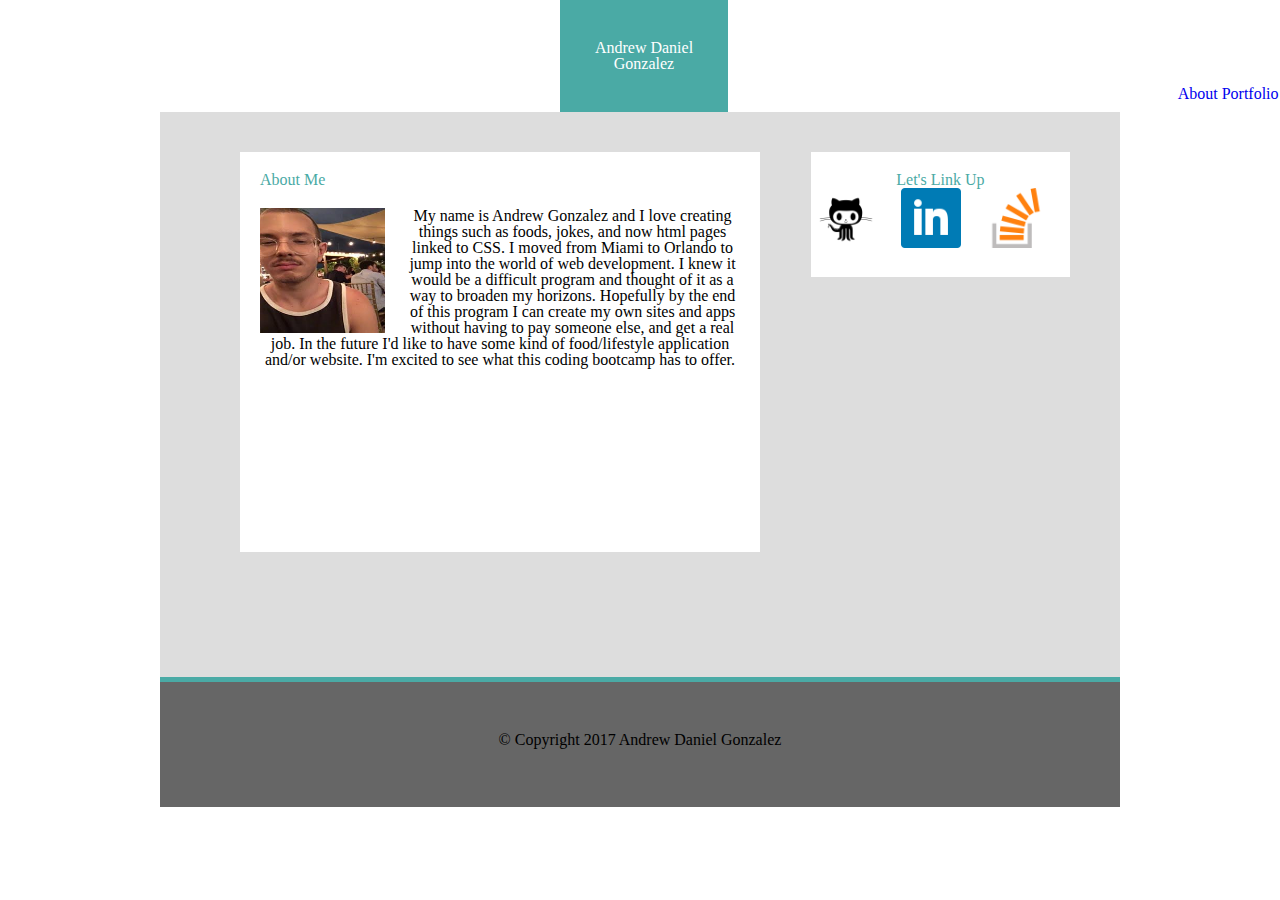
<file: index.html>
<!DOCTYPE html>
<html lang="en">
<head>
	<meta charset="UTF-8">
	<title>Andrew Gonzalez</title>
	<link rel= "stylesheet" href= "./assets/css/reset.css">
	<link rel= "stylesheet" href= "./assets/css/style.css">
</head>
<body>

	<header>
	<div class= "name">
	Andrew Daniel Gonzalez
	</div>
	<div class= "navbar">
	<a href= "index.html">About</a>
	<a href= "portfolio.html">Portfolio</a> 
	<a href= "contact.html">Contact</a>
	</div>
	</header>

	<div class= "wrapper">

		<section class= "content">

		<div class= "aboutme">
		<h2>About Me</h2> 
		<img src= "./assets/images/unnamed.jpg" height= 125px width= 125px>
		<p> My name is Andrew Gonzalez and I love creating things such as foods, jokes, and now html pages linked to CSS. I moved from Miami to Orlando to jump into the world of web development. I knew it would be a difficult program and thought of it as a way to broaden my horizons. Hopefully by the end of this program I can create my own sites and apps without having to pay someone else, and get a real job. In the future I'd like to have some kind of food/lifestyle application and/or website. I'm excited to see what this coding bootcamp has to offer.
		</p>
		</div>

		<div class= "connect">
		<p>Let's Link Up</p>
		<img class="media" src= "./assets/images/git.png">
		<img class="media" src= "./assets/images/linkedin.png">
		<img class="media" src= "./assets/images/stack.png">
		</div>

		</section>

		<footer class= "bikinibottom">
		&copy; Copyright 2017 Andrew Daniel Gonzalez
		</footer>

	<div>

</body>
</html>
</file>
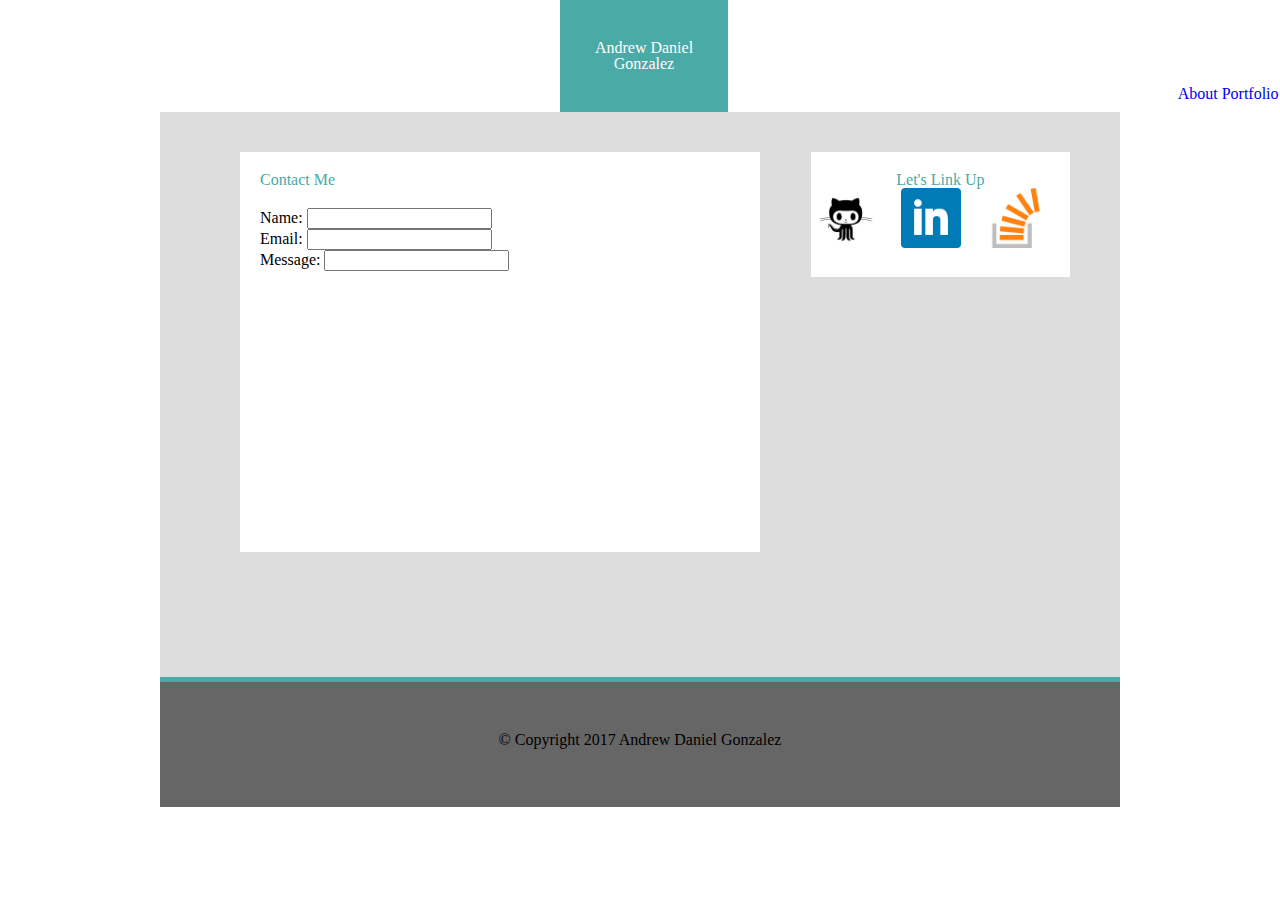
<file: contact.html>
<!DOCTYPE html>
<html lang="en">
<head>
	<meta charset="UTF-8">
	<title>Andrew Gonzalez</title>
	<link rel= "stylesheet" href= "./assets/css/reset.css">
	<link rel= "stylesheet" href= "./assets/css/style.css">
</head>
<body>

	<header>
	<div class= "name">
	Andrew Daniel Gonzalez
	</div>
	<div class= "navbar">
	<a href= "index.html">About</a>
	<a href= "portfolio.html">Portfolio</a> 
	<a href= "contact.html">Contact</a>
	</div>
	</header>

	<div class= "wrapper">

		<section class= "content">
		
		<div class= "aboutme">

		<h2>
		Contact Me
		</h2>

		<form>
		Name: 
        <input type="text" name="name" /><br>

        Email: 
        <input type="text" name="email" /><br>

        Message: 
        <input type="text" name="Message" /><br>
		</form>

		</div>

		<div class= "connect">
		<p>Let's Link Up</p>
		<img class="media" src= "./assets/images/git.png">
		<img class="media" src= "./assets/images/linkedin.png">
		<img class="media" src= "./assets/images/stack.png">
		</div>

		<section>

		<div>
		<footer class= "bikinibottom">
		&copy; Copyright 2017 Andrew Daniel Gonzalez
		</footer>
		</div>

	<div>

</body>
</html>
</file>
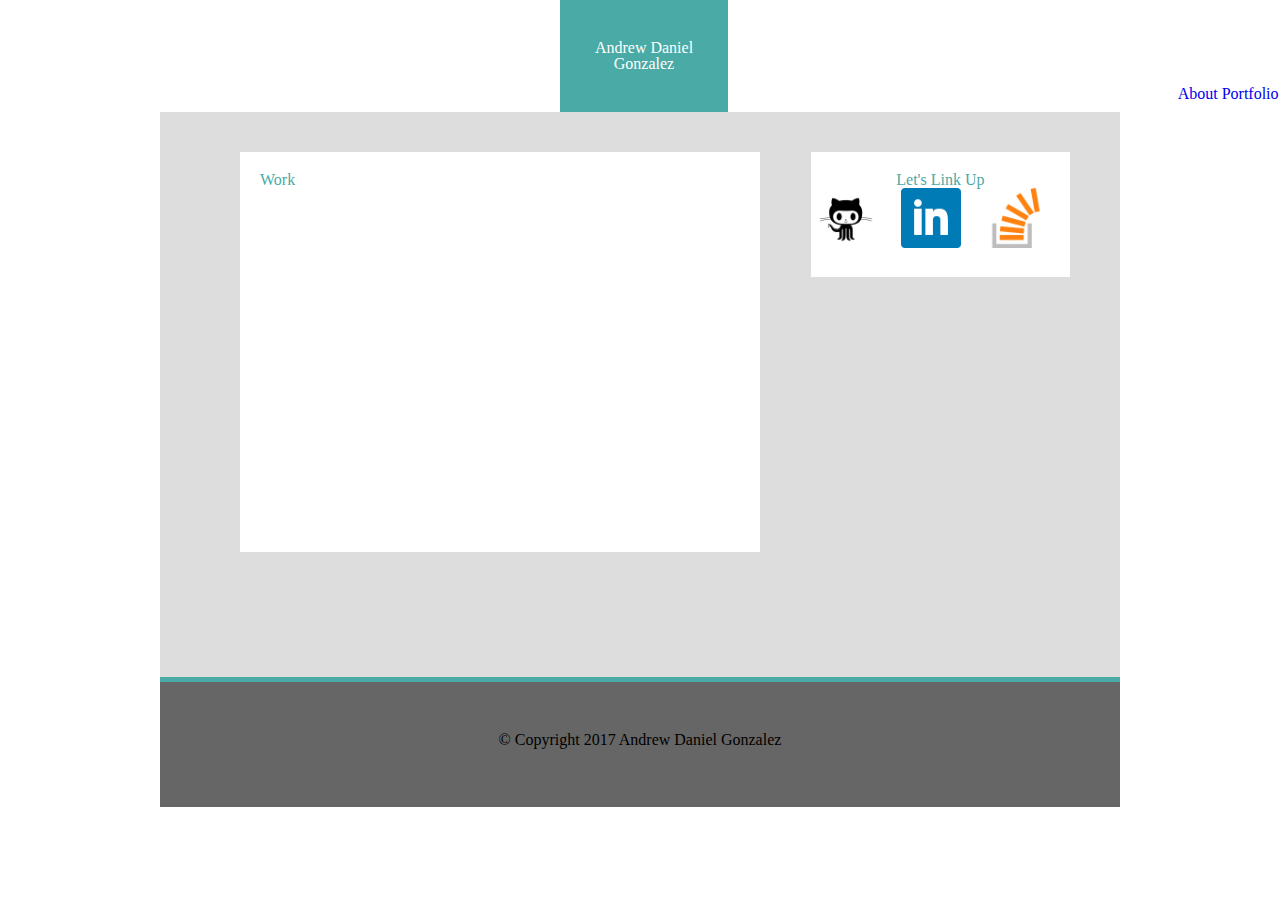
<file: portfolio.html>
<!DOCTYPE html>
<html lang="en">
<head>
	<meta charset="UTF-8">
	<title>Andrew Gonzalez</title>
	<link rel= "stylesheet" href= "./assets/css/reset.css">
	<link rel= "stylesheet" href= "./assets/css/style.css">
</head>
<body>

	<header>
	<div class= "name">
	Andrew Daniel Gonzalez
	</div>
	<div class= "navbar">
	<a href= "index.html">About</a>
	<a href= "portfolio.html">Portfolio</a> 
	<a href= "contact.html">Contact</a>
	</div>
	</header>

	<div class= "wrapper">

		<section class= "content">
		
		<div class= "aboutme">
		<h2>
		Work
		</h2>
		</div>

		<div class= "connect">
		<p>Let's Link Up</p>
		<img class="media" src= "./assets/images/git.png">
		<img class="media" src= "./assets/images/linkedin.png">
		<img class="media" src= "./assets/images/stack.png">
		</div>

		<section>

		<div>
		<footer class= "bikinibottom">
		&copy; Copyright 2017 Andrew Daniel Gonzalez
		</footer>
		</div>

	<div>

</body>
</html>
</file>
<file: assets/css/style.css>
.wrapper {
	padding-top: 20px;
	background-color: #dddddd;
	width: 960px;
	margin: 0 auto 0 auto;
	min-height: 100%;
	margin: 0 auto -155px;
	height: 100%;
}

content {

	width: 650px;
	background-color: #dddddd;
}


.navbar {

	bottom: 36px;
	width: 270px;
	position: relative;
	left: 1110px;
	float: left;
	background-color: #ffffff;
	padding: 10px;
	text-align: center;
}

.navbar a{
	
	text-decoration: none;

}

.name {
	background-color: #4aaaa5;
	color: #ffffff;
	text-align: center;
	font-family: ;
	width: 10%;
	padding: 40px;
	position: relative;
	left: 560px;
	padding-left: 20px;
	padding-right: 20px;
	margin-bottom: 0;
}

.aboutme {
	margin-top: 20px;
	width: 50%;
	background-color: #ffffff;
	margin-left: 80px;
	margin-bottom: 0;
	padding-left: 20px;
	padding-right: 20px;
	padding-top: 20px;
	padding-bottom: 20px;
	height: 360px;
	clear: left;

}

#me {

	width: 125px;
	height: 125px;
}

h2 {

	color: #4aaaa5;
	margin-bottom: 20px;
	clear: left;
}

img {

    float: left;
    margin-right: 20px;
}

p {
	margin-top: 20px;
	text-align: center;
	margin-bottom: 0;
}

.connect {
	
	position: relative;
	width: 27%;
	float: right;
	bottom: 400px;
	background-color: #ffffff;
	right: 50px;
	height: 125px;
	text-align: center;
	color: #4aaaa5;
	overflow: auto;
}

header {

	margin: 0;
}

.bikinibottom {
	
	margin-bottom: 0;
	background-color: #666666;
	display: block;
	height: 75px;
	width: 960px;
	border-top: solid;
	border-top-color: #4aaaa5;
	border-top-width: 5px;
	text-align: center;
	padding-top: 50px;
	clear: both;
}

.media {

	width: 60px;
	height: 60px;
	margin-left: 5px;
}
</file>
